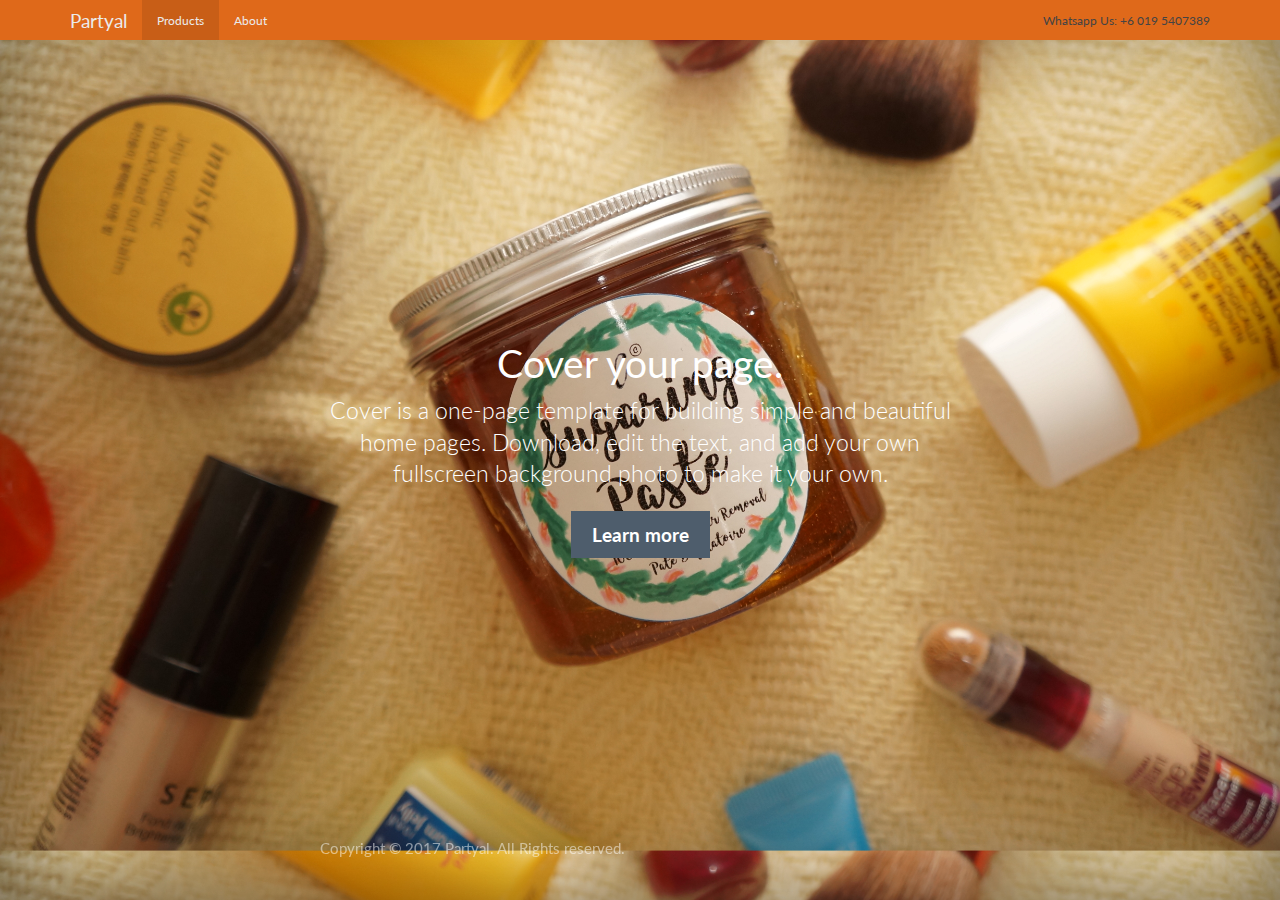
<file: index.html>
<!doctype html>
<html>

<head>
  <meta charset="utf-8">
  <meta http-equiv="X-UA-Compatible" content="IE=edge">
  <meta name="viewport" content="width=device-width, initial-scale=1">
  <!-- The above 3 meta tags *must* come first in the head; any other head content must come *after* these tags -->
  <meta name="description" content="Partyal - We got you covered for any events" />
  <meta name="author" content="">
  <link rel="icon" href="#">
  <title>Welcome to Partyal</title>

  <!-- Custom styles and theme for this template -->
  <link href="bootstrap.min.css" rel="stylesheet">
  <link href="cover.css" rel="stylesheet">
  <!-- HTML5 shim and Respond.js for IE8 support of HTML5 elements and media queries -->
  <!--[if lt IE 9]>
      <script src="https://oss.maxcdn.com/html5shiv/3.7.3/html5shiv.min.js"></script>
      <script src="https://oss.maxcdn.com/respond/1.4.2/respond.min.js"></script>
  <![endif]-->

</head>

<body>
  <div class="site-wrapper">

    <div class="site-wrapper-inner">

      <div class="cover-container">

        <header class="masthead clearfix">
          <div class="navbar navbar-inverse navbar-fixed-top">
            <div class="container">
              <div class="navbar-header">
                <a href="index.html" class="navbar-brand">Partyal</a>
                <button class="navbar-toggle" type="button" data-toggle="collapse" data-target="#navbar-main">
                  <span class="icon-bar"></span>
                  <span class="icon-bar"></span>
                  <span class="icon-bar"></span>
                </button>
              </div>
              <div class="navbar-collapse collapse" id="navbar-main">
                <ul class="nav navbar-nav">
                  <li class="active">
                    <a href="#" id="themes">Products</a>
                  </li>
                  <li>
                    <a href="about.html">About</a>
                  </li>
                </ul>

                <ul class="nav navbar-nav navbar-right">
                  <li class="disabled"><a href="#">Whatsapp Us: +6 019 5407389</a></li>

                </ul>

              </div>
            </div>
          </div>
        </header>

        <div class="inner cover cover-text">
          <h1 class="cover-heading">Cover your page.</h1>
          <p class="lead">Cover is a one-page template for building simple and beautiful home pages. Download, edit the text, and add your
            own fullscreen background photo to make it your own.</p>
          <p class="lead">
            <a href="#" class="btn btn-lg btn-default">Learn more</a>
          </p>
        </div>

        <footer class="mastfoot">
          <div class="inner">
            <p>Copyright &copy; 2017 Partyal. All Rights reserved.</p>
          </div>
        </footer>

      </div>

    </div>

  </div>

  <!-- jQuery (necessary for Bootstrap's JavaScript plugins) -->
  <script src="https://ajax.googleapis.com/ajax/libs/jquery/1.12.4/jquery.min.js"></script>
  <!-- Latest compiled and minified JavaScript -->
  <script src="https://maxcdn.bootstrapcdn.com/bootstrap/3.3.7/js/bootstrap.min.js" integrity="sha384-Tc5IQib027qvyjSMfHjOMaLkfuWVxZxUPnCJA7l2mCWNIpG9mGCD8wGNIcPD7Txa"
    crossorigin="anonymous"></script>
</body>

</html>
</file>
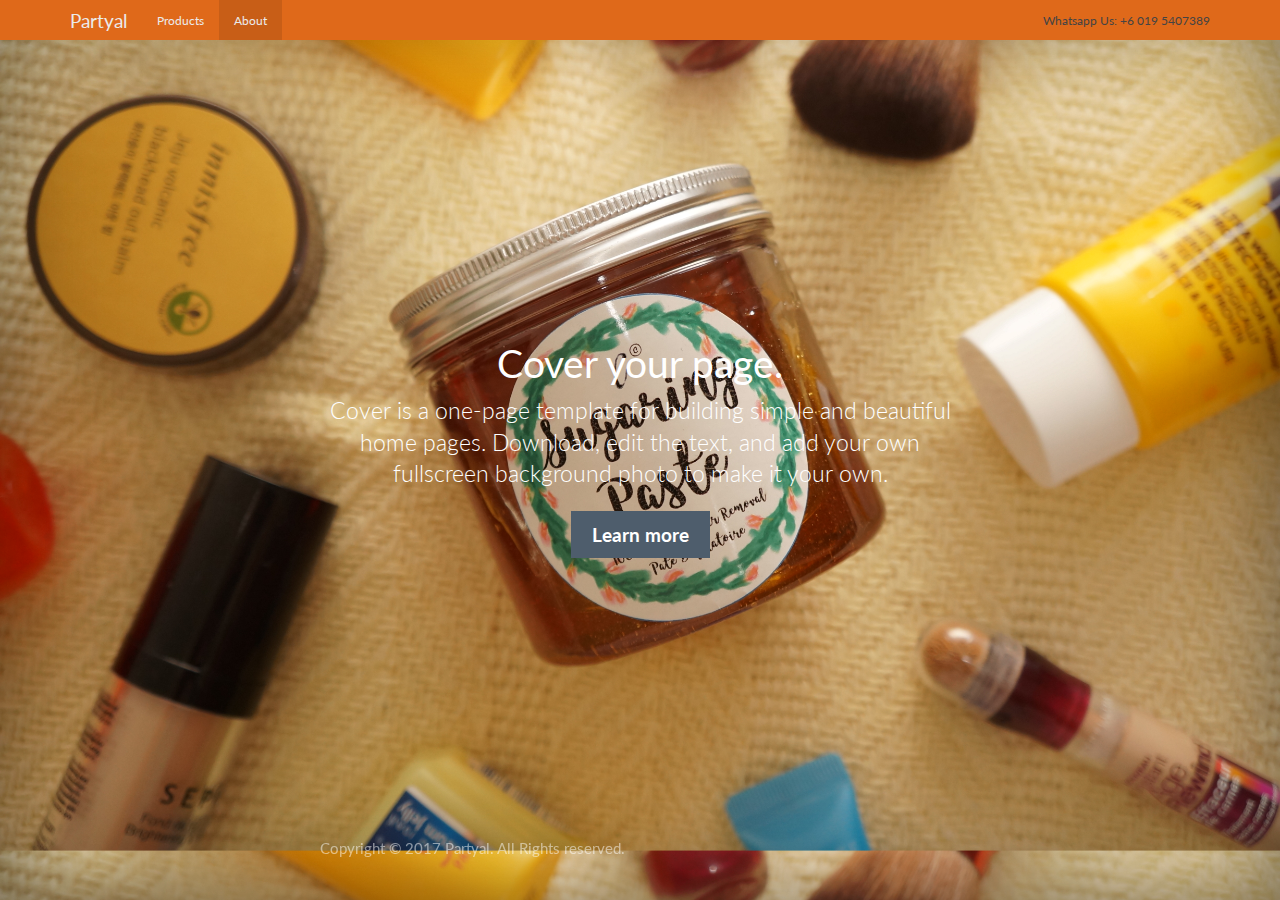
<file: about.html>
<!doctype html>
<html>

<head>
    <meta charset="utf-8">
    <meta http-equiv="X-UA-Compatible" content="IE=edge">
    <meta name="viewport" content="width=device-width, initial-scale=1">
    <!-- The above 3 meta tags *must* come first in the head; any other head content must come *after* these tags -->
    <meta name="description" content="">
    <meta name="author" content="">
    <link rel="icon" href="#">
    <title>Welcome to Partyal</title>

    <!-- Custom styles and theme for this template -->
    <link href="bootstrap.min.css" rel="stylesheet">
    <link href="cover.css" rel="stylesheet">
    <!-- HTML5 shim and Respond.js for IE8 support of HTML5 elements and media queries -->
    <!--[if lt IE 9]>
      <script src="https://oss.maxcdn.com/html5shiv/3.7.3/html5shiv.min.js"></script>
      <script src="https://oss.maxcdn.com/respond/1.4.2/respond.min.js"></script>
  <![endif]-->

</head>

<body>
    <div class="site-wrapper">

        <div class="site-wrapper-inner">

            <div class="cover-container">

                <header class="masthead clearfix">
                    <nav class="navbar navbar-inverse navbar-fixed-top">
                        <div class="container">
                            <!-- Collect the nav links, forms, and other content for toggling -->
                            <div class="navbar-header">
                                <button type="button" class="navbar-toggle collapsed" data-toggle="collapse" data-target="#navbar" aria-expanded="false"
                                    aria-controls="navbar">
                                <span class="sr-only">Toggle navigation</span>
                                <span class="icon-bar"></span>
                                <span class="icon-bar"></span>
                                <span class="icon-bar"></span>
                                </button>
                                <a class="navbar-brand" href="index.html">Partyal</a>
                            </div>
                            <ul class="nav navbar-nav">
                                <li><a href="index.html">Products</a></li>
                                <li class="active"><a href="about.html">About</a></li>
                            </ul>
                            <ul class="nav navbar-nav navbar-right">
                                <li class="disabled"><a href="#">Whatsapp Us: +6 019 5407389</a></li>
                            </ul>
                        </div>
                        <!-- /.navbar-collapse -->
                    </nav>
                </header>

                <div class="inner cover cover-text">
                    <h1 class="cover-heading">Cover your page.</h1>
                    <p class="lead">Cover is a one-page template for building simple and beautiful home pages. Download, edit the text, and
                        add your own fullscreen background photo to make it your own.</p>
                    <p class="lead">
                        <a href="#" class="btn btn-lg btn-default">Learn more</a>
                    </p>
                </div>

                <footer class="mastfoot">
                    <div class="inner">
                        <p>Copyright &copy; 2017 Partyal. All Rights reserved.</p>
                    </div>
                </footer>

            </div>

        </div>

    </div>

    <!-- jQuery (necessary for Bootstrap's JavaScript plugins) -->
    <script src="https://ajax.googleapis.com/ajax/libs/jquery/1.12.4/jquery.min.js"></script>
    <!-- Latest compiled and minified JavaScript -->
    <script src="https://maxcdn.bootstrapcdn.com/bootstrap/3.3.7/js/bootstrap.min.js" integrity="sha384-Tc5IQib027qvyjSMfHjOMaLkfuWVxZxUPnCJA7l2mCWNIpG9mGCD8wGNIcPD7Txa"
        crossorigin="anonymous"></script>
</body>

</html>
</file>
<file: cover.css>
/*
 * Globals
 */

/*
 * Base structure
 */

html,
body {
  height: 100%;
  /*background-color: #333;*/
  background: url(img/cover.jpg);
  background-size: 100%;
}
.cover-text{
  color: #fff;
  text-align: center;
  font-weight: bold;
}

/* Extra markup and styles for table-esque vertical and horizontal centering */
.site-wrapper {
  display: table;
  width: 100%;
  height: 100%; /* For at least Firefox */
  min-height: 100%;
  -webkit-box-shadow: inset 0 0 100px rgba(0,0,0,.5);
          box-shadow: inset 0 0 100px rgba(0,0,0,.5);
}
.site-wrapper-inner {
  display: table-cell;
  vertical-align: top;
}
.cover-container {
  margin-right: auto;
  margin-left: auto;
}

/* Padding for spacing */
.inner {
  padding: 30px;
}


/*
 * Header
 */
.masthead-brand {
  margin-top: 10px;
  margin-bottom: 10px;
}

.masthead-nav > li {
  display: inline-block;
}
.masthead-nav > li + li {
  margin-left: 20px;
}
.masthead-nav > li > a {
  padding-right: 0;
  padding-left: 0;
  font-size: 16px;
  font-weight: bold;
  color: #fff; /* IE8 proofing */
  color: rgba(255,255,255,.75);
  border-bottom: 2px solid transparent;
}
.masthead-nav > li > a:hover,
.masthead-nav > li > a:focus {
  background-color: transparent;
  border-bottom-color: #a9a9a9;
  border-bottom-color: rgba(255,255,255,.25);
}
.masthead-nav > .active > a,
.masthead-nav > .active > a:hover,
.masthead-nav > .active > a:focus {
  color: #fff;
  border-bottom-color: #fff;
}

@media (min-width: 768px) {
  .masthead-brand {
    float: left;
  }
  .masthead-nav {
    float: right;
  }
}


/*
 * Cover
 */

.cover {
  padding: 0 20px;
}
.cover .btn-lg {
  padding: 10px 20px;
  font-weight: bold;
}


/*
 * Footer
 */

.mastfoot {
  color: #999; /* IE8 proofing */
  color: rgba(255,255,255,.5);
}


/*
 * Affix and center
 */

@media (min-width: 768px) {
  /* Pull out the header and footer */
  .masthead {
    position: fixed;
    top: 0;
  }
  .mastfoot {
    position: fixed;
    bottom: 0;
  }
  /* Start the vertical centering */
  .site-wrapper-inner {
    vertical-align: middle;
  }
  /* Handle the widths */
  .masthead,
  .mastfoot,
  .cover-container {
    width: 100%; /* Must be percentage or pixels for horizontal alignment */
  }
}

@media (min-width: 992px) {
  .masthead,
  .mastfoot,
  .cover-container {
    width: 700px;
  }
}
</file>
